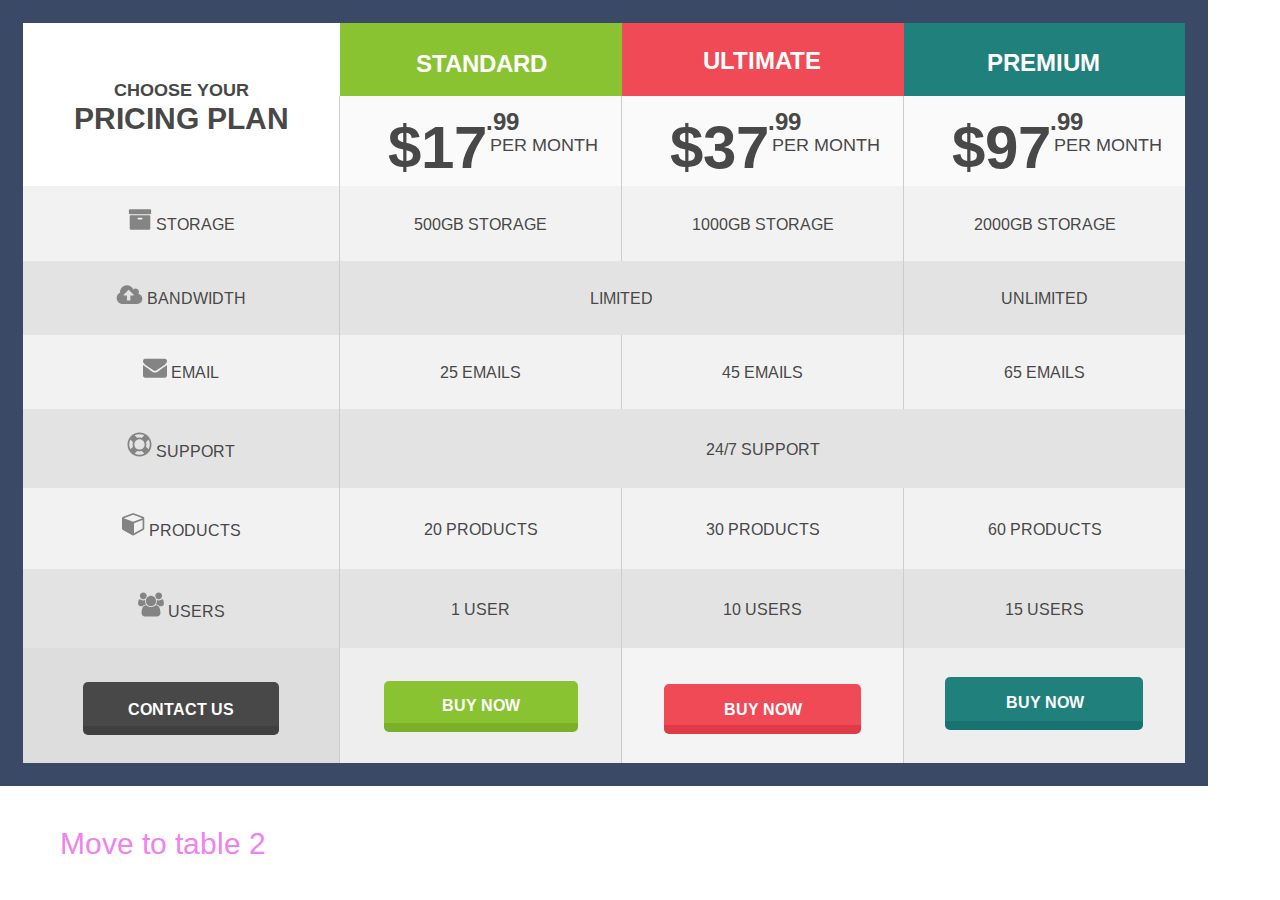
<file: Table1/index.html>
<!DOCTYPE html>
<html lang="en">
  <head>
    <meta charset="UTF-8" />
    <meta http-equiv="X-UA-Compatible" content="IE=edge" />
    <meta name="viewport" content="width=device-width, initial-scale=1.0" />
    <link rel="preconnect" href="https://fonts.gstatic.com" />
    <link
      href="https://fonts.googleapis.com/css2?family=Arimo:wght@400;700&display=swap"
      rel="stylesheet"
    />
    <link rel="stylesheet" href="css/style.css" />
    <title>Document</title>
  </head>
  <body>
    <section class="table-container">
      <table class="table">
        <colgroup>
          <col class="left-items" span="1" />
          <col class="middle-items" span="2" />
          <col class="right-items" span="3" />
        </colgroup>
        <thead class="thead">
          <tr class="table-row first-table-row">
            <td rowspan="2" class="pricing-plan-cell">
              <span class="thead-span">choose your</span>
              <p class="thead-text">pricing plan</p>
            </td>
            <td class="plan-name-cell plan-name-cell-green">standard</td>
            <td class="plan-name-cell plan-name-cell-red">ultimate</td>
            <td class="plan-name-cell plan-name-cell-aquamarine">premium</td>
          </tr>
          <tr class="table-row second-table-row">
            <td class="price-cell lowest-price-cell">
              <p class="price-rate">$17</p>
              <span class="price-trifle">.99</span>
              <span class="price-plan-rate"> per month</span>
            </td>
            <td class="price-cell lowest-price-cell">
              <p class="price-rate">$37</p>
              <span class="price-trifle">.99</span>
              <span class="price-plan-rate"> per month</span>
            </td>
            <td class="price-cell lowest-price-cell">
              <p class="price-rate">$97</p>
              <span class="price-trifle">.99</span>
              <span class="price-plan-rate"> per month</span>
            </td>
          </tr>
        </thead>
        <tbody class="tbody">
          <tr class="table-row third-table-row">
            <td class="table-icon-cell-first table-cell">
              <svg display="none">
                <symbol
                  id="first-svg"
                  width="24"
                  height="21"
                  viewBox="0 0 24 21"
                >
                  <g>
                    <path
                      d="M14.5714 9.57143C14.5714 10.0402 14.183 10.4286 13.7143 10.4286H10.2857C9.81696 10.4286 9.42857 10.0402 9.42857 9.57143C9.42857 9.10268 9.81696 8.71428 10.2857 8.71428H13.7143C14.183 8.71428 14.5714 9.10268 14.5714 9.57143ZM22.2857 7C22.2857 6.53125 21.8973 6.14286 21.4286 6.14286H2.57143C2.10268 6.14286 1.71429 6.53125 1.71429 7V19.8571C1.71429 20.3259 2.10268 20.7143 2.57143 20.7143H21.4286C21.8973 20.7143 22.2857 20.3259 22.2857 19.8571V7ZM23.1429 0.999999C23.1429 0.531249 22.7545 0.142856 22.2857 0.142856H1.71429C1.24554 0.142856 0.857143 0.531249 0.857143 0.999999V4.42857C0.857143 4.89732 1.24554 5.28571 1.71429 5.28571H22.2857C22.7545 5.28571 23.1429 4.89732 23.1429 4.42857V0.999999Z"
                    />
                  </g>
                </symbol>
              </svg>
              <svg class="table-icon table-icon-first">
                <use xlink:href="#first-svg"></use>
              </svg>
              storage
            </td>
            <td class="table-cell">500gb storage</td>
            <td class="table-cell">1000gb storage</td>
            <td class="table-cell">2000gb storage</td>
          </tr>
          <tr class="table-row fourth-table-row">
            <td class="table-icon-cell-second table-cell">
              <svg display="none">
                <symbol
                  id="second-svg"
                  width="27"
                  height="19"
                  viewBox="0 0 27 19"
                >
                  <g>
                    <path
                      d="M17.7874 10C17.7874 10.2277 17.5999 10.4286 17.3588 10.4286H14.3588V15.1429C14.3588 15.3705 14.1579 15.5714 13.9302 15.5714H11.3588C11.1311 15.5714 10.9302 15.3705 10.9302 15.1429V10.4286H7.93025C7.68917 10.4286 7.50167 10.2411 7.50167 10C7.50167 9.87946 7.55525 9.77232 7.6356 9.67857L12.3365 4.97768C12.4169 4.89732 12.5374 4.85714 12.6445 4.85714C12.7651 4.85714 12.8722 4.89732 12.9526 4.97768L17.6669 9.69196C17.7472 9.77232 17.7874 9.89286 17.7874 10ZM26.3588 13.8571C26.3588 11.4732 24.7115 9.39732 22.3811 8.84821C22.7427 8.29911 22.9302 7.65625 22.9302 7C22.9302 5.11161 21.3901 3.57143 19.5017 3.57143C18.6847 3.57143 17.8945 3.86607 17.2785 4.40178C16.2204 1.83036 13.716 0.142856 10.9302 0.142856C7.14007 0.142856 4.0731 3.20982 4.0731 7C4.0731 7.1875 4.0865 7.375 4.09989 7.57589C1.99721 8.55357 0.644531 10.6696 0.644531 13C0.644531 16.308 3.3365 19 6.64453 19H21.216C24.0552 19 26.3588 16.6964 26.3588 13.8571Z"
                    />
                  </g>
                </symbol>
              </svg>
              <svg class="table-icon table-icon-second">
                <use xlink:href="#second-svg"></use>
              </svg>
              bandwidth
            </td>
            <td class="table-cell" colspan="2">limited</td>
            <td class="table-cell">unlimited</td>
          </tr>
          <tr class="table-row fifth-table-row">
            <td class="table-icon-cell-third table-cell">
              <svg display="none">
                <symbol
                  id="third-svg"
                  width="24"
                  height="20"
                  viewBox="0 0 24 20"
                >
                  <g>
                    <path
                      d="M24 6.9375C23.5982 7.37946 23.1429 7.76786 22.6607 8.10268C20.4241 9.61607 18.1741 11.1429 15.9911 12.7232C14.8661 13.5536 13.4732 14.5714 12.0134 14.5714H12H11.9866C10.5268 14.5714 9.13393 13.5536 8.00893 12.7232C5.82589 11.1295 3.57589 9.61607 1.35268 8.10268C0.857143 7.76786 0.401786 7.37946 0 6.9375V17.5714C0 18.75 0.964286 19.7143 2.14286 19.7143H21.8571C23.0357 19.7143 24 18.75 24 17.5714V6.9375ZM24 3C24 1.82143 23.0223 0.857142 21.8571 0.857142H2.14286C0.709821 0.857142 0 1.98214 0 3.29464C0 4.51339 1.35268 6.02678 2.30357 6.66964C4.37946 8.11607 6.48214 9.5625 8.55804 11.0223C9.42857 11.625 10.9018 12.8571 11.9866 12.8571H12H12.0134C13.0982 12.8571 14.5714 11.625 15.442 11.0223C17.5179 9.5625 19.6205 8.11607 21.7098 6.66964C22.8884 5.85268 24 4.5 24 3Z"
                    />
                  </g>
                </symbol>
              </svg>
              <svg class="table-icon table-icon-third">
                <use xlink:href="#third-svg"></use>
              </svg>
              email
            </td>
            <td class="table-cell">25 emails</td>
            <td class="table-cell">45 emails</td>
            <td class="table-cell">65 emails</td>
          </tr>
          <tr class="table-row sixth-table-row">
            <td class="table-icon-cell-fourth table-cell">
              <svg display="none">
                <symbol
                  id="fourth-svg"
                  width="25"
                  height="25"
                  viewBox="0 0 25 25"
                >
                  <g>
                    <path
                      d="M12.5 0.42857C5.87054 0.42857 0.5 5.79911 0.5 12.4286C0.5 19.058 5.87054 24.4286 12.5 24.4286C19.1295 24.4286 24.5 19.058 24.5 12.4286C24.5 5.79911 19.1295 0.42857 12.5 0.42857ZM12.5 2.14286C14.2411 2.14286 15.8884 2.58482 17.3348 3.34821L14.7366 5.94643C14.0268 5.70536 13.2902 5.57143 12.5 5.57143C11.7232 5.57143 10.9732 5.70536 10.2634 5.94643L7.66518 3.34821C9.11161 2.58482 10.7589 2.14286 12.5 2.14286ZM3.41964 17.2634C2.65625 15.817 2.21429 14.1696 2.21429 12.4286C2.21429 10.6875 2.65625 9.04018 3.41964 7.59375L6.01786 10.192C5.77679 10.9018 5.64286 11.6384 5.64286 12.4286C5.64286 13.2054 5.77679 13.9554 6.01786 14.6652L3.41964 17.2634ZM12.5 22.7143C10.7589 22.7143 9.11161 22.2723 7.66518 21.5089L10.2634 18.9107C10.9732 19.1518 11.7232 19.2857 12.5 19.2857C13.2902 19.2857 14.0268 19.1518 14.7366 18.9107L17.3348 21.5089C15.8884 22.2723 14.2411 22.7143 12.5 22.7143ZM12.5 17.5714C9.66071 17.5714 7.35714 15.2679 7.35714 12.4286C7.35714 9.58928 9.66071 7.28571 12.5 7.28571C15.3393 7.28571 17.6429 9.58928 17.6429 12.4286C17.6429 15.2679 15.3393 17.5714 12.5 17.5714ZM18.9821 14.6652C19.2232 13.9554 19.3571 13.2054 19.3571 12.4286C19.3571 11.6518 19.2232 10.9018 18.9821 10.192L21.5804 7.59375C22.3438 9.04018 22.7857 10.6875 22.7857 12.4286C22.7857 14.1696 22.3438 15.817 21.5804 17.2634L18.9821 14.6652Z"
                    />
                  </g>
                </symbol>
              </svg>
              <svg class="table-icon table-icon-fourth">
                <use xlink:href="#fourth-svg"></use>
              </svg>
              support
            </td>
            <td class="table-cell" colspan="3">24/7 support</td>
          </tr>
          <tr class="table-row seventh-table-row">
            <td class="table-icon-cell-fifth table-cell">
              <svg display="none">
                <symbol
                  id="fifth-svg"
                  width="23"
                  height="23"
                  viewBox="0 0 23 23"
                >
                  <g>
                    <path
                      d="M12 20.2455V10.1741L20.5714 7.05357V15.5714L12 20.2455ZM11.1429 8.66071L1.79464 5.25893L11.1429 1.85714L20.4911 5.25893L11.1429 8.66071ZM22.2857 5.28571C22.2857 4.5625 21.8304 3.91964 21.1607 3.67857L11.7321 0.249999C11.5446 0.183035 11.3438 0.142856 11.1429 0.142856C10.942 0.142856 10.7411 0.183035 10.5536 0.249999L1.125 3.67857C0.455357 3.91964 0 4.5625 0 5.28571V15.5714C0 16.2009 0.348214 16.7768 0.897321 17.0714L10.3259 22.2143C10.5804 22.3616 10.8616 22.4286 11.1429 22.4286C11.4241 22.4286 11.7054 22.3616 11.9598 22.2143L21.3884 17.0714C21.9375 16.7768 22.2857 16.2009 22.2857 15.5714V5.28571Z"
                    />
                  </g>
                </symbol>
              </svg>
              <svg class="table-icon table-icon-fifth">
                <use xlink:href="#fifth-svg"></use>
              </svg>
              products
            </td>
            <td class="table-cell">20 products</td>
            <td class="table-cell">30 products</td>
            <td class="table-cell">60 products</td>
          </tr>
          <tr class="table-row eighth-table-row">
            <td class="table-icon-cell-sixth table-cell">
              <svg display="none">
                <symbol
                  id="sixth-svg"
                  width="26"
                  height="25"
                  viewBox="0 0 26 25"
                >
                  <g>
                    <path
                      d="M8.0865 12.4286C7.39007 11.4241 7.00167 10.2187 7.00167 9C7.00167 8.70536 7.02846 8.41071 7.06864 8.11607C6.49275 8.31696 5.90346 8.42411 5.28739 8.42411C3.47935 8.42411 2.0865 7.28571 1.80525 7.28571C0.104353 7.28571 0.144531 10.9286 0.144531 12.0134C0.144531 13.5 1.40346 14.1429 2.74275 14.1429H4.53739C5.43471 13.0714 6.69364 12.4687 8.0865 12.4286ZM22.4302 20.9598C22.4302 17.933 21.7204 13.2857 17.7963 13.2857C17.341 13.2857 15.6802 15.1473 13.0017 15.1473C10.3231 15.1473 8.66239 13.2857 8.20703 13.2857C4.28292 13.2857 3.5731 17.933 3.5731 20.9598C3.5731 23.1295 5.00614 24.4286 7.149 24.4286H18.8544C20.9972 24.4286 22.4302 23.1295 22.4302 20.9598ZM8.71596 3.85714C8.71596 1.96875 7.17578 0.42857 5.28739 0.42857C3.399 0.42857 1.85882 1.96875 1.85882 3.85714C1.85882 5.74553 3.399 7.28571 5.28739 7.28571C7.17578 7.28571 8.71596 5.74553 8.71596 3.85714ZM18.1445 9C18.1445 6.16071 15.841 3.85714 13.0017 3.85714C10.1624 3.85714 7.85882 6.16071 7.85882 9C7.85882 11.8393 10.1624 14.1429 13.0017 14.1429C15.841 14.1429 18.1445 11.8393 18.1445 9ZM25.8588 12.0134C25.8588 10.9286 25.899 7.28571 24.1981 7.28571C23.9169 7.28571 22.524 8.42411 20.716 8.42411C20.0999 8.42411 19.5106 8.31696 18.9347 8.11607C18.9749 8.41071 19.0017 8.70536 19.0017 9C19.0017 10.2187 18.6133 11.4241 17.9169 12.4286C19.3097 12.4687 20.5686 13.0714 21.466 14.1429H23.2606C24.5999 14.1429 25.8588 13.5 25.8588 12.0134ZM24.1445 3.85714C24.1445 1.96875 22.6044 0.42857 20.716 0.42857C18.8276 0.42857 17.2874 1.96875 17.2874 3.85714C17.2874 5.74553 18.8276 7.28571 20.716 7.28571C22.6044 7.28571 24.1445 5.74553 24.1445 3.85714Z"
                    />
                  </g>
                </symbol>
              </svg>
              <svg class="table-icon table-icon-sixth">
                <use xlink:href="#sixth-svg"></use>
              </svg>
              users
            </td>
            <td class="table-cell">1 user</td>
            <td class="table-cell">10 users</td>
            <td class="table-cell">15 users</td>
          </tr>
        </tbody>
        <tfoot class="tfoot">
          <tr class="table-row ninth-table-row">
            <td class="table-cell table-cell-button table-cell-button-black">
              <a href="#" class="table-link-button table-link-button-black"
                >contact us</a
              >
            </td>
            <td class="table-cell table-cell-button table-cell-button-green">
              <a href="#" class="table-link-button table-link-button-green"
                >buy now</a
              >
            </td>
            <td class="table-cell table-cell-button table-cell-button-red">
              <a href="#" class="table-link-button table-link-button-red"
                >buy now</a
              >
            </td>
            <td
              class="table-cell table-cell-button table-cell-button-aquamarine"
            >
              <a href="#" class="table-link-button table-link-button-aquamarine"
                >buy now</a
              >
            </td>
          </tr>
        </tfoot>
      </table>
    </section>
    <a class="another-table-link" href="../Table2/index.html"
      >Move to table 2</a
    >
  </body>
</html>
</file>
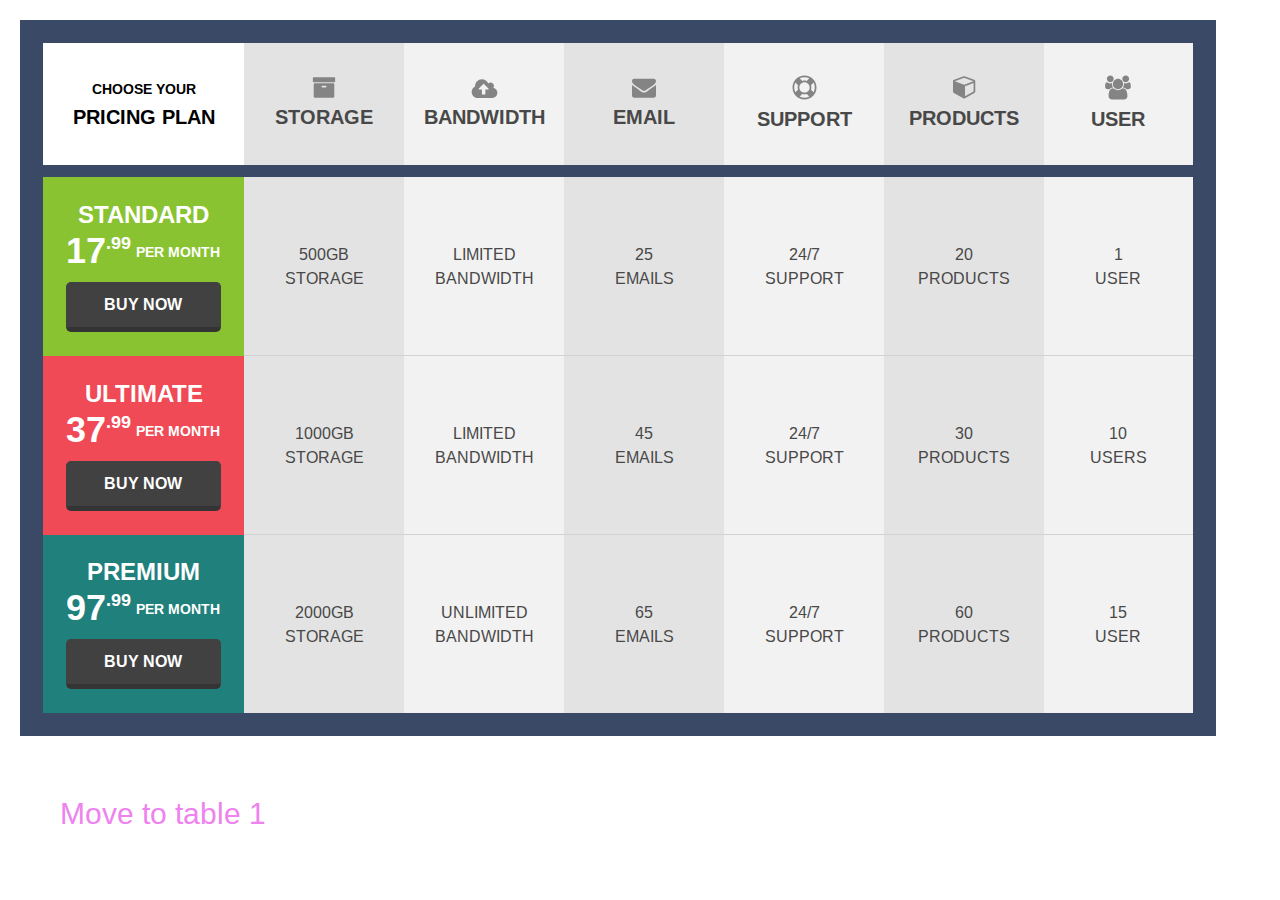
<file: Table2/index.html>
<!DOCTYPE html>
<html lang="en">
  <head>
    <meta charset="UTF-8" />
    <meta http-equiv="X-UA-Compatible" content="IE=edge" />
    <meta name="viewport" content="width=device-width, initial-scale=1.0" />
    <link rel="preconnect" href="https://fonts.gstatic.com" />
    <link
      href="https://fonts.googleapis.com/css2?family=Arimo:wght@400;700&display=swap"
      rel="stylesheet"
    />
    <link rel="stylesheet" href="css/style.css" />
    <title>Document</title>
  </head>
  <body>
    <table class="table">
      <colgroup>
        <col class="first_col" />
        <col class="second_col" />
        <col class="third_col" />
        <col class="fourth_col" />
        <col class="fifth_col" />
        <col class="sixth_col" />
        <col class="seventh_col" />
      </colgroup>
      <thead class="table_header">
        <tr class="table_header_row">
          <td class="title_header_cell">
            <span class="thead_span"> choose your </span>
            <p class="thead_text">pricing plan</p>
          </td>
          <td class="table_header_cell">
            <div class="icon_box">
              <svg display="none">
                <symbol
                  id="first_svg"
                  width="24"
                  height="21"
                  viewBox="0 0 24 21"
                >
                  <g>
                    <path
                      d="M14.5714 9.57143C14.5714 10.0402 14.183 10.4286 13.7143 10.4286H10.2857C9.81696 10.4286 9.42857 10.0402 9.42857 9.57143C9.42857 9.10268 9.81696 8.71428 10.2857 8.71428H13.7143C14.183 8.71428 14.5714 9.10268 14.5714 9.57143ZM22.2857 7C22.2857 6.53125 21.8973 6.14286 21.4286 6.14286H2.57143C2.10268 6.14286 1.71429 6.53125 1.71429 7V19.8571C1.71429 20.3259 2.10268 20.7143 2.57143 20.7143H21.4286C21.8973 20.7143 22.2857 20.3259 22.2857 19.8571V7ZM23.1429 0.999999C23.1429 0.531249 22.7545 0.142856 22.2857 0.142856H1.71429C1.24554 0.142856 0.857143 0.531249 0.857143 0.999999V4.42857C0.857143 4.89732 1.24554 5.28571 1.71429 5.28571H22.2857C22.7545 5.28571 23.1429 4.89732 23.1429 4.42857V0.999999Z"
                    />
                  </g>
                </symbol>
              </svg>
              <svg class="table_icon table_icon_first">
                <use xlink:href="#first_svg"></use>
              </svg>
              storage
            </div>
          </td>
          <td class="table_header_cell">
            <div class="icon_box">
              <svg display="none">
                <symbol
                  id="second_svg"
                  width="27"
                  height="19"
                  viewBox="0 0 27 19"
                >
                  <g>
                    <path
                      d="M17.7874 10C17.7874 10.2277 17.5999 10.4286 17.3588 10.4286H14.3588V15.1429C14.3588 15.3705 14.1579 15.5714 13.9302 15.5714H11.3588C11.1311 15.5714 10.9302 15.3705 10.9302 15.1429V10.4286H7.93025C7.68917 10.4286 7.50167 10.2411 7.50167 10C7.50167 9.87946 7.55525 9.77232 7.6356 9.67857L12.3365 4.97768C12.4169 4.89732 12.5374 4.85714 12.6445 4.85714C12.7651 4.85714 12.8722 4.89732 12.9526 4.97768L17.6669 9.69196C17.7472 9.77232 17.7874 9.89286 17.7874 10ZM26.3588 13.8571C26.3588 11.4732 24.7115 9.39732 22.3811 8.84821C22.7427 8.29911 22.9302 7.65625 22.9302 7C22.9302 5.11161 21.3901 3.57143 19.5017 3.57143C18.6847 3.57143 17.8945 3.86607 17.2785 4.40178C16.2204 1.83036 13.716 0.142856 10.9302 0.142856C7.14007 0.142856 4.0731 3.20982 4.0731 7C4.0731 7.1875 4.0865 7.375 4.09989 7.57589C1.99721 8.55357 0.644531 10.6696 0.644531 13C0.644531 16.308 3.3365 19 6.64453 19H21.216C24.0552 19 26.3588 16.6964 26.3588 13.8571Z"
                    />
                  </g>
                </symbol>
              </svg>
              <svg class="table_icon table_icon_second">
                <use xlink:href="#second_svg"></use>
              </svg>
              bandwidth
            </div>
          </td>
          <td class="table_header_cell">
            <div class="icon_box">
              <svg display="none">
                <symbol
                  id="third_svg"
                  width="24"
                  height="20"
                  viewBox="0 0 24 20"
                >
                  <g>
                    <path
                      d="M24 6.9375C23.5982 7.37946 23.1429 7.76786 22.6607 8.10268C20.4241 9.61607 18.1741 11.1429 15.9911 12.7232C14.8661 13.5536 13.4732 14.5714 12.0134 14.5714H12H11.9866C10.5268 14.5714 9.13393 13.5536 8.00893 12.7232C5.82589 11.1295 3.57589 9.61607 1.35268 8.10268C0.857143 7.76786 0.401786 7.37946 0 6.9375V17.5714C0 18.75 0.964286 19.7143 2.14286 19.7143H21.8571C23.0357 19.7143 24 18.75 24 17.5714V6.9375ZM24 3C24 1.82143 23.0223 0.857142 21.8571 0.857142H2.14286C0.709821 0.857142 0 1.98214 0 3.29464C0 4.51339 1.35268 6.02678 2.30357 6.66964C4.37946 8.11607 6.48214 9.5625 8.55804 11.0223C9.42857 11.625 10.9018 12.8571 11.9866 12.8571H12H12.0134C13.0982 12.8571 14.5714 11.625 15.442 11.0223C17.5179 9.5625 19.6205 8.11607 21.7098 6.66964C22.8884 5.85268 24 4.5 24 3Z"
                    />
                  </g>
                </symbol>
              </svg>
              <svg class="table_icon table_icon_third">
                <use xlink:href="#third_svg"></use>
              </svg>
              email
            </div>
          </td>
          <td class="table_header_cell">
            <div class="icon_box">
              <svg display="none">
                <symbol
                  id="fourth_svg"
                  width="25"
                  height="25"
                  viewBox="0 0 25 25"
                >
                  <g>
                    <path
                      d="M12.5 0.42857C5.87054 0.42857 0.5 5.79911 0.5 12.4286C0.5 19.058 5.87054 24.4286 12.5 24.4286C19.1295 24.4286 24.5 19.058 24.5 12.4286C24.5 5.79911 19.1295 0.42857 12.5 0.42857ZM12.5 2.14286C14.2411 2.14286 15.8884 2.58482 17.3348 3.34821L14.7366 5.94643C14.0268 5.70536 13.2902 5.57143 12.5 5.57143C11.7232 5.57143 10.9732 5.70536 10.2634 5.94643L7.66518 3.34821C9.11161 2.58482 10.7589 2.14286 12.5 2.14286ZM3.41964 17.2634C2.65625 15.817 2.21429 14.1696 2.21429 12.4286C2.21429 10.6875 2.65625 9.04018 3.41964 7.59375L6.01786 10.192C5.77679 10.9018 5.64286 11.6384 5.64286 12.4286C5.64286 13.2054 5.77679 13.9554 6.01786 14.6652L3.41964 17.2634ZM12.5 22.7143C10.7589 22.7143 9.11161 22.2723 7.66518 21.5089L10.2634 18.9107C10.9732 19.1518 11.7232 19.2857 12.5 19.2857C13.2902 19.2857 14.0268 19.1518 14.7366 18.9107L17.3348 21.5089C15.8884 22.2723 14.2411 22.7143 12.5 22.7143ZM12.5 17.5714C9.66071 17.5714 7.35714 15.2679 7.35714 12.4286C7.35714 9.58928 9.66071 7.28571 12.5 7.28571C15.3393 7.28571 17.6429 9.58928 17.6429 12.4286C17.6429 15.2679 15.3393 17.5714 12.5 17.5714ZM18.9821 14.6652C19.2232 13.9554 19.3571 13.2054 19.3571 12.4286C19.3571 11.6518 19.2232 10.9018 18.9821 10.192L21.5804 7.59375C22.3438 9.04018 22.7857 10.6875 22.7857 12.4286C22.7857 14.1696 22.3438 15.817 21.5804 17.2634L18.9821 14.6652Z"
                    />
                  </g>
                </symbol>
              </svg>
              <svg class="table_icon table_icon_fourth">
                <use xlink:href="#fourth_svg"></use>
              </svg>
              support
            </div>
          </td>
          <td class="table_header_cell">
            <div class="icon_box">
              <svg display="none">
                <symbol
                  id="fifth_svg"
                  width="23"
                  height="23"
                  viewBox="0 0 23 23"
                >
                  <g>
                    <path
                      d="M12 20.2455V10.1741L20.5714 7.05357V15.5714L12 20.2455ZM11.1429 8.66071L1.79464 5.25893L11.1429 1.85714L20.4911 5.25893L11.1429 8.66071ZM22.2857 5.28571C22.2857 4.5625 21.8304 3.91964 21.1607 3.67857L11.7321 0.249999C11.5446 0.183035 11.3438 0.142856 11.1429 0.142856C10.942 0.142856 10.7411 0.183035 10.5536 0.249999L1.125 3.67857C0.455357 3.91964 0 4.5625 0 5.28571V15.5714C0 16.2009 0.348214 16.7768 0.897321 17.0714L10.3259 22.2143C10.5804 22.3616 10.8616 22.4286 11.1429 22.4286C11.4241 22.4286 11.7054 22.3616 11.9598 22.2143L21.3884 17.0714C21.9375 16.7768 22.2857 16.2009 22.2857 15.5714V5.28571Z"
                    />
                  </g>
                </symbol>
              </svg>
              <svg class="table_icon table_icon_fifth">
                <use xlink:href="#fifth_svg"></use>
              </svg>
              products
            </div>
          </td>
          <td class="table_header_cell">
            <div class="icon_box">
              <svg display="none">
                <symbol
                  id="sixth_svg"
                  width="26"
                  height="25"
                  viewBox="0 0 26 25"
                >
                  <g>
                    <path
                      d="M8.0865 12.4286C7.39007 11.4241 7.00167 10.2187 7.00167 9C7.00167 8.70536 7.02846 8.41071 7.06864 8.11607C6.49275 8.31696 5.90346 8.42411 5.28739 8.42411C3.47935 8.42411 2.0865 7.28571 1.80525 7.28571C0.104353 7.28571 0.144531 10.9286 0.144531 12.0134C0.144531 13.5 1.40346 14.1429 2.74275 14.1429H4.53739C5.43471 13.0714 6.69364 12.4687 8.0865 12.4286ZM22.4302 20.9598C22.4302 17.933 21.7204 13.2857 17.7963 13.2857C17.341 13.2857 15.6802 15.1473 13.0017 15.1473C10.3231 15.1473 8.66239 13.2857 8.20703 13.2857C4.28292 13.2857 3.5731 17.933 3.5731 20.9598C3.5731 23.1295 5.00614 24.4286 7.149 24.4286H18.8544C20.9972 24.4286 22.4302 23.1295 22.4302 20.9598ZM8.71596 3.85714C8.71596 1.96875 7.17578 0.42857 5.28739 0.42857C3.399 0.42857 1.85882 1.96875 1.85882 3.85714C1.85882 5.74553 3.399 7.28571 5.28739 7.28571C7.17578 7.28571 8.71596 5.74553 8.71596 3.85714ZM18.1445 9C18.1445 6.16071 15.841 3.85714 13.0017 3.85714C10.1624 3.85714 7.85882 6.16071 7.85882 9C7.85882 11.8393 10.1624 14.1429 13.0017 14.1429C15.841 14.1429 18.1445 11.8393 18.1445 9ZM25.8588 12.0134C25.8588 10.9286 25.899 7.28571 24.1981 7.28571C23.9169 7.28571 22.524 8.42411 20.716 8.42411C20.0999 8.42411 19.5106 8.31696 18.9347 8.11607C18.9749 8.41071 19.0017 8.70536 19.0017 9C19.0017 10.2187 18.6133 11.4241 17.9169 12.4286C19.3097 12.4687 20.5686 13.0714 21.466 14.1429H23.2606C24.5999 14.1429 25.8588 13.5 25.8588 12.0134ZM24.1445 3.85714C24.1445 1.96875 22.6044 0.42857 20.716 0.42857C18.8276 0.42857 17.2874 1.96875 17.2874 3.85714C17.2874 5.74553 18.8276 7.28571 20.716 7.28571C22.6044 7.28571 24.1445 5.74553 24.1445 3.85714Z"
                    />
                  </g>
                </symbol>
              </svg>
              <svg class="table_icon table_icon_sixth">
                <use xlink:href="#sixth_svg"></use>
              </svg>
              user
            </div>
          </td>
        </tr>
      </thead>
      <tbody class="table_body">
        <tr class="table_row">
          <td class="tariff_cell green_tariff_cell">
            <div class="tariff_box">
              <h3 class="tariff_title">standard</h3>
              <p class="tariff_price">17</p>
              <span class="tariff_trifle">.99</span>
              <span class="tariff_rate">per month</span>
              <a href="#" class="tariff_button">buy now</a>
            </div>
          </td>
          <td class="table_cell">
            500gb <br />
            storage
          </td>
          <td class="table_cell">limited bandwidth</td>
          <td class="table_cell">
            25 <br />
            emails
          </td>
          <td class="table_cell">
            24/7 <br />
            support
          </td>
          <td class="table_cell">
            20 <br />
            products
          </td>
          <td class="table_cell">
            1 <br />
            user
          </td>
        </tr>
        <tr class="table_row">
          <td class="tariff_cell red_tariff_cell">
            <div class="tariff_box">
              <h3 class="tariff_title">ultimate</h3>
              <p class="tariff_price">37</p>
              <span class="tariff_trifle">.99</span>
              <span class="tariff_rate">per month</span>
              <a href="#" class="tariff_button">buy now</a>
            </div>
          </td>
          <td class="table_cell">
            1000gb <br />
            storage
          </td>
          <td class="table_cell">limited bandwidth</td>
          <td class="table_cell">
            45 <br />
            emails
          </td>
          <td class="table_cell">
            24/7 <br />
            support
          </td>
          <td class="table_cell">
            30 <br />
            products
          </td>
          <td class="table_cell">
            10 <br />
            users
          </td>
        </tr>
        <tr class="table_row">
          <td class="tariff_cell aquamarine_tariff_cell">
            <div class="tariff_box">
              <h3 class="tariff_title">premium</h3>
              <p class="tariff_price">97</p>
              <span class="tariff_trifle">.99</span>
              <span class="tariff_rate">per month</span>
              <a href="#" class="tariff_button">buy now</a>
            </div>
          </td>
          <td class="table_cell">
            2000gb <br />
            storage
          </td>
          <td class="table_cell">unlimited bandwidth</td>
          <td class="table_cell">
            65 <br />
            emails
          </td>
          <td class="table_cell">
            24/7 <br />
            support
          </td>
          <td class="table_cell">
            60 <br />
            products
          </td>
          <td class="table_cell">
            15 <br />
            user
          </td>
        </tr>
      </tbody>
    </table>
    <a class="another-table-link" href="../Table1/index.html"
    >Move to table 1</a
  </body>
</html>
</file>
<file: Table1/css/style.css>
*,
*::after,
*::before {
  box-sizing: border-box;
}
body {
  margin: 0;
  font-family: "Arimo", sans-serif;
  text-transform: uppercase;
}
.table {
  border: 23px solid #3a4965;
  border-collapse: collapse;
}
.pricing-plan-cell {
  text-align: center;
  margin: 51px 35px 36px 48px;
}
.thead-span {
  font-size: 18px;
  line-height: 28px;
  font-weight: 700;
  color: #484848;
  text-transform: uppercase;
}
.thead-text {
  margin-top: 1px;
  margin-bottom: 0;
  font-size: 30px;
  line-height: 28px;
  font-weight: 700;
  text-transform: uppercase;
  color: #484848;
}
.plan-name-cell-green {
  font-size: 24px;
  line-height: 28px;
  font-weight: 700;
  color: #fff;
  text-align: center;
  padding: 27px 60px 18px 62px;
  background-color: #89c331;
}
.plan-name-cell-red {
  background-color: #f04a56;
  font-size: 24px;
  line-height: 28px;
  font-weight: 700;
  color: #fff;
  text-align: center;
  padding: 24px 55px 21px 53px;
  text-transform: uppercase;
  background-color: #f04a56;
}
.plan-name-cell-aquamarine {
  background-color: #20807c;
  font-size: 24px;
  line-height: 28px;
  font-weight: 700;
  color: #fff;
  text-align: center;
  padding: 24px 69px 18px 67px;
  text-transform: uppercase;
  background-color: #20807c;
}
.price-cell {
  position: relative;
}
.price-cell:nth-child(1) {
  border-left: 1px solid #cdcdcd;
  border-right: 1px solid #cdcdcd;
}
.price-cell:nth-child(3) {
  border-left: 1px solid #cdcdcd;
}
.price-rate {
  margin: 36px 133px 24px 47px;
  font-size: 60px;
  line-height: 28px;
  font-weight: 700;
  color: #484848;
}
.price-trifle {
  position: absolute;
  left: 146px;
  top: 12px;
  font-size: 24px;
  line-height: 28px;
  font-weight: 700;
  color: #484848;
  vertical-align: text-top;
}
.price-plan-rate {
  position: absolute;
  left: 150px;
  top: 35px;
  font-size: 18px;
  line-height: 28px;
  color: #484848;
  font-weight: 400;
}
.table-cell {
  text-align: center;
  border-right: 1px solid #cdcdcd;
}
.table-icon-cell {
  padding: 30px 100px 30px 100px;
}
.second-table-row {
  background-color: #fafafa;
}
.second-table-row {
  background-color: #fafafa;
}
.third-table-row {
  background-color: #f2f2f2;
}
.fourth-table-row {
  background-color: #e3e3e3;
}
.fifth-table-row {
  background-color: #f2f2f2;
}
.sixth-table-row {
  background-color: #e3e3e3;
}
.seventh-table-row {
  background-color: #f2f2f2;
}
.eighth-table-row {
  background-color: #e3e3e3;
}
.table-cell {
  font-size: 16px;
  line-height: 28px;
  font-weight: 400;
  color: #484848;
}
.table-icon-cell {
  font-size: 16px;
  line-height: 16px;
  font-weight: 400;
  color: #484848;
}
.table-icon-cell-first {
  padding: 23px 100px;
}
.table-icon-cell-second {
  padding: 23px 92px;
}
.table-icon-cell-third {
  padding: 23px 116px;
}
.table-icon-cell-fourth {
  padding: 23px 104px;
}
.table-icon-cell-fifth {
  padding: 25px 97px;
}
.table-icon-cell-sixth {
  padding: 23px 112px;
}
.table-icon-first {
  width: 24px;
  height: 21px;
  fill: #848484;
}
.table-icon-second {
  width: 27px;
  height: 19px;
  fill: #848484;
}
.table-icon-third {
  width: 24px;
  height: 20px;
  fill: #848484;
}
.table-icon-fourth {
  width: 25px;
  height: 25px;
  fill: #848484;
}
.table-icon-fifth {
  width: 23px;
  height: 23px;
  fill: #848484;
}
.table-icon-sixth {
  width: 26px;
  height: 25px;
  fill: #848484;
}
.table-link-button {
  text-decoration: none;
  color: #fff;
  font-size: 16px;
  line-height: 16px;
  font-weight: 700;
}
.table-link-button-black {
  display: block;
  background-color: #484848;
  padding: 20px 46px;
  border-radius: 5px;
  border-bottom: 9px solid #404040;
  margin: 31px 59px 26px 59px;
  padding: 20px 45px 8px 45px;
}
.table-link-button-green {
  display: block;
  background-color: #89c331;
  padding: 17px 57px;
  margin: 30px 42px 28px 43px;
  border-bottom: 9px solid #79b027;
  border-radius: 5px;
  padding: 17px 57px 9px 57px;
}
.table-link-button-red {
  display: block;
  background-color: #f04a56;
  padding: 18px 58px;
  border-bottom: 9px solid #df3a46;
  border-radius: 5px;
  margin: 32px 41px 26px 41px;
  padding: 18px 58px 7px 59px;
}
.table-link-button-aquamarine {
  display: block;
  background-color: #20807c;
  padding: 18px 58px;
  border-bottom: 9px solid #16736f;
  border-radius: 5px;
  margin: 28px 41px 32px 40px;
  padding: 18px 58px 10px 59px;
}
.table-cell-button-black {
  background-color: #dddddd;
}
.table-cell-button-green,
.table-cell-button-aquamarine {
  background-color: #eeeeee;
}
.table-cell-button-red {
  background-color: #f4f4f4;
}

.another-table-link {
  display: inline-block;
  text-decoration: none;
  color: violet;
  padding: 40px 0 0 60px;
  text-transform: none;
  font-size: 30px;
}
</file>
<file: Table2/css/style.css>
*,
*::after,
*::before {
  box-sizing: border-box;
}
body {
  margin: 0;
  font-family: "Arimo", sans-serif;
  text-transform: uppercase;
}
a {
  text-decoration: none;
}
.table {
  border-collapse: collapse;
  border: 23px solid #3a4965;
  margin: 20px;
}
.second_col,
.fourth_col,
.sixth_col {
  background-color: #e3e3e3;
}
.third_col,
.fifth_col,
.seventh_col {
  background-color: #f2f2f2;
}
.table_header_row {
  border-top: 7px solid #3a4965;
  border-bottom: 12px solid #3a4965;
}
.title_header_cell {
  text-align: center;
  padding: 32px 29px 34px 30px;
}
.thead_span {
  font-size: 14px;
  line-height: 28px;
  font-weight: 700;
}
.thead_text {
  margin-top: 0;
  margin-bottom: 0;
  font-size: 20px;
  line-height: 28px;
  font-weight: 700;
}
.table_header_cell {
  text-align: center;
  font-size: 20px;
  line-height: 28px;
  font-weight: 700;
  color: #484848;
  width: 160px;
}
.table_icon_first {
  width: 24px;
  height: 21px;
  fill: #848484;
  margin-bottom: 5px;
}
.table_icon_second {
  width: 27px;
  height: 19px;
  fill: #848484;
  margin-bottom: 5px;
}
.table_icon_third {
  width: 24px;
  height: 20px;
  fill: #848484;
  margin-bottom: 5px;
}
.table_icon_fourth {
  width: 25px;
  height: 25px;
  fill: #848484;
  margin-bottom: 5px;
}
.table_icon_fifth {
  width: 23px;
  height: 23px;
  fill: #848484;
  margin-bottom: 5px;
}
.table_icon_sixth {
  width: 26px;
  height: 25px;
  fill: #848484;
  margin-bottom: 5px;
}
.icon_box {
  display: inline-flex;
  flex-direction: column;
  align-items: center;
}
.table_cell {
  text-align: center;
  font-size: 16px;
  line-height: 24px;
  color: #484848;
  font-weight: 400;
  width: 160px;
  padding-top: 65px;
  padding-bottom: 65px;
  border-bottom: 1px solid #d2d2d2;
}
.tariff_box {
  position: relative;
  margin: 22px 22px;
}
.tariff_title {
  text-align: center;
  color: #fff;
  font-size: 24px;
  line-height: 28px;
  font-weight: 700;
  margin-top: 0;
  margin-bottom: 0;
}
.tariff_price {
  display: inline-block;
  margin-top: 8px;
  margin-bottom: 17px;
  font-size: 36px;
  color: #fff;
  line-height: 28px;
  font-weight: 700;
}
.tariff_trifle {
  position: absolute;
  font-size: 18px;
  line-height: 28px;
  font-weight: 700;
  color: #fff;
}
.tariff_rate {
  position: absolute;
  bottom: 66px;
  left: 70px;
  font-size: 14px;
  line-height: 28px;
  font-weight: 700;
  color: #fff;
}
.tariff_button {
  text-align: center;
  display: block;
  font-size: 16px;
  line-height: 28px;
  font-weight: 700;
  color: #fff;
  border: 1px solid #414141;
  background-color: #414141;
  border-radius: 5px;
  border-bottom: 5px solid #343434;
  padding: 8px 21px 8px 19px;
}
.green_tariff_cell {
  background-color: #89c331;
}
.red_tariff_cell {
  background-color: #f04a56;
}
.aquamarine_tariff_cell {
  background-color: #20807c;
}

.another-table-link {
  display: inline-block;
  text-decoration: none;
  color: violet;
  padding: 40px 0 0 60px;
  text-transform: none;
  font-size: 30px;
}
</file>
